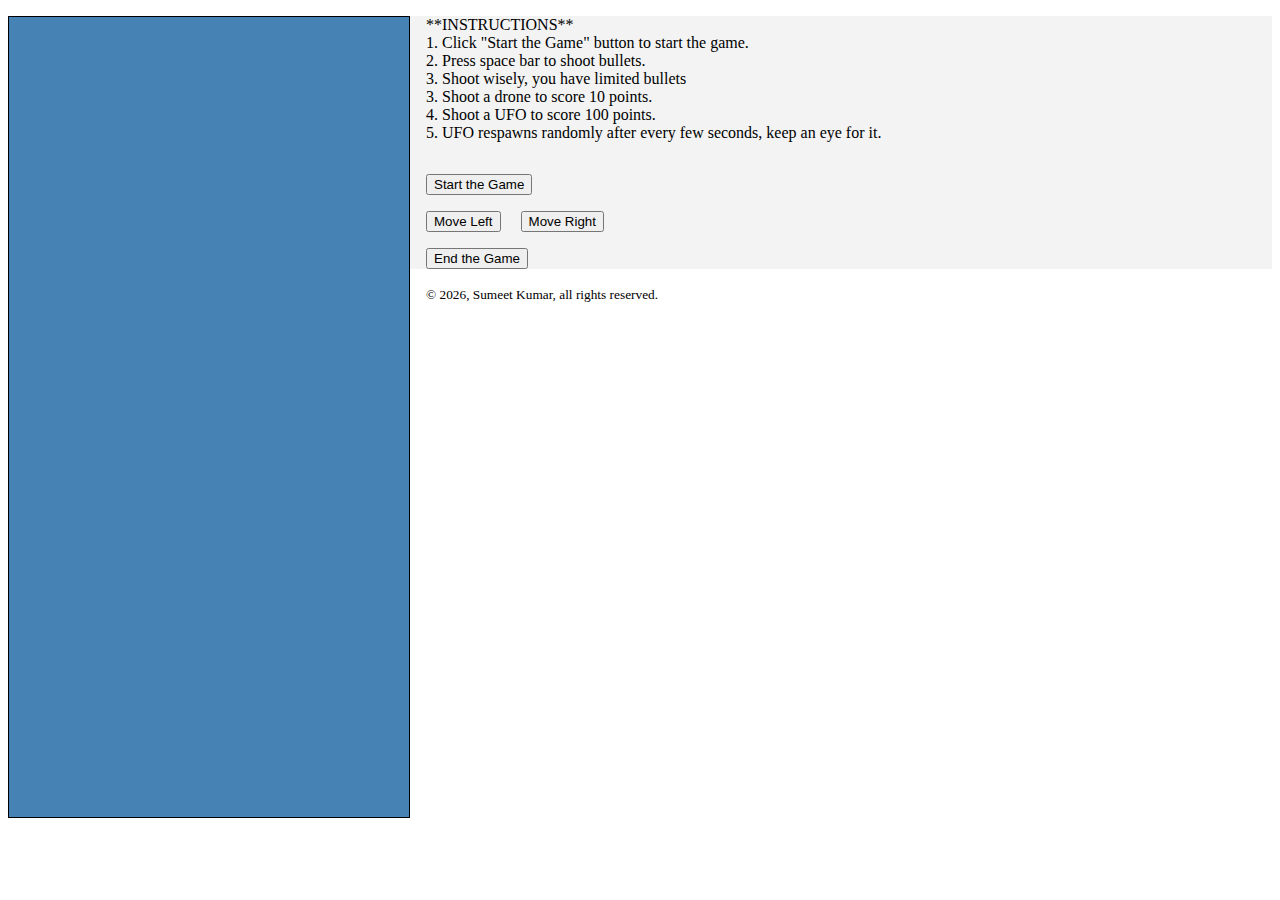
<file: space-invaders.html>
<!DOCTYPE html>
<html lang="en">
    <head>
        <meta charset="UTF-8">
        <title>Class Project</title>
        <link rel="stylesheet" href="assets/space-invaders-assets/css/styles.css">
        <script src="assets/space-invaders-assets/js/main.js" defer></script>
    </head>
    <body>
      <main>
        <canvas id="gameCanvas" class="game" width="400" height="800"></canvas>
        <p>**INSTRUCTIONS**<br>
        1. Click "Start the Game" button to start the game.<br>
        2. Press space bar to shoot bullets.<br>
        3. Shoot wisely, you have limited bullets<br>
        3. Shoot a drone to score 10 points.<br>
        4. Shoot a UFO to score 100 points.<br>
        5. UFO respawns randomly after every few seconds, keep an eye for it.</p>
        <button id="startGame">Start the Game</button><br>
        <button id="moveLeft">Move Left</button>
        <button id="moveRight">Move Right</button><br>
        <button id="endGame">End the Game</button>
        <p id="scoreOutput"></p>
        <p id="bulletOutput"></p>
        <p id="displayAlert"></p>
      </main>
    </body>
    <footer>
      <small>© <span id="currentYear"></span>, Sumeet Kumar, all rights reserved.</small>
    </footer>
</html>
</file>
<file: assets/space-invaders-assets/css/styles.css>
/* Space invaders Styles starts */
main {
    margin: 0 auto;
    max-width: 1280px;
    height: 100%;
    background-color: #f3f3f3;
}

.game {
    border: 1px solid black;
    background-color: steelblue;
    float: left;
}

canvas {
    margin-right: 1rem;
}

button {
    margin-top: 1rem;
    margin-right: 1rem;
}

/* Space invaders Styles ends */
</file>
